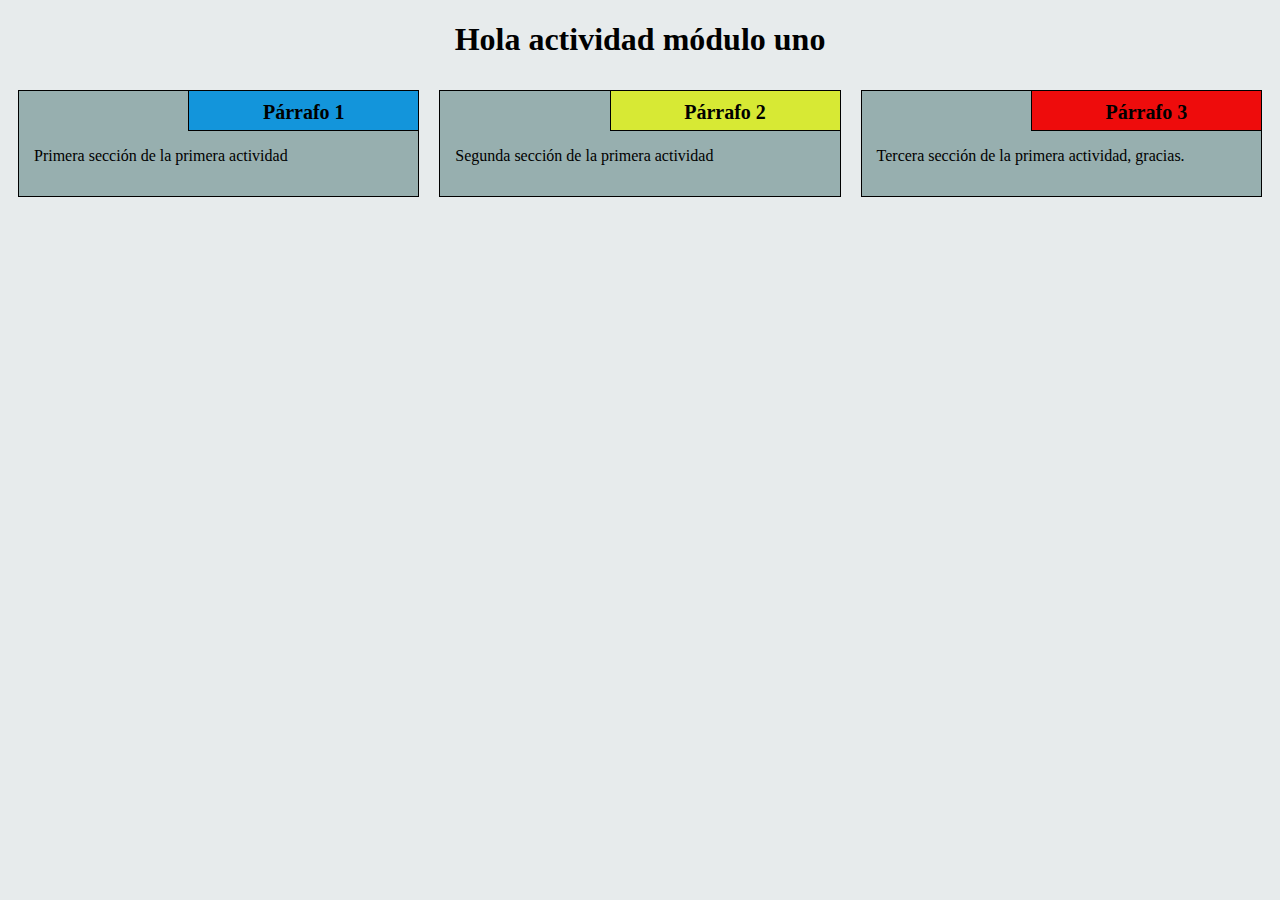
<file: module2-solution/index.html>
<!DOCTYPE html>
<html lang="en">

<head>
    <meta charset="utf-8">
    <meta name="viewport" content="width=device-width, initial-scale=1">
    <title>Module 2</title>
    <link rel="stylesheet" href="css/style.css">
</head>

<body>
    <h1>Hola actividad módulo uno</h1>
    <div class="row">
        <div class="col-lg-4 col-md-6 col-sm-12">
            <section class="uno">
                <h2>Párrafo 1</h2>
                <p>
                    Primera sección de la primera actividad
                </p>
            </section>
        </div>
        <div class="col-lg-4 col-md-6 col-sm-12">
            <section class="dos">
                <h2>Párrafo 2</h2>
                <p>
                    Segunda sección de la primera actividad
                </p>
            </section>
        </div>
        <div class="col-lg-4 col-md-12 col-sm-12">
            <section class="tres">
                <h2>Párrafo 3</h2>
                <p>
                    Tercera sección de la primera actividad, gracias.
                </p>
            </section>
        </div>
    </div>
</body>

</html>
</file>
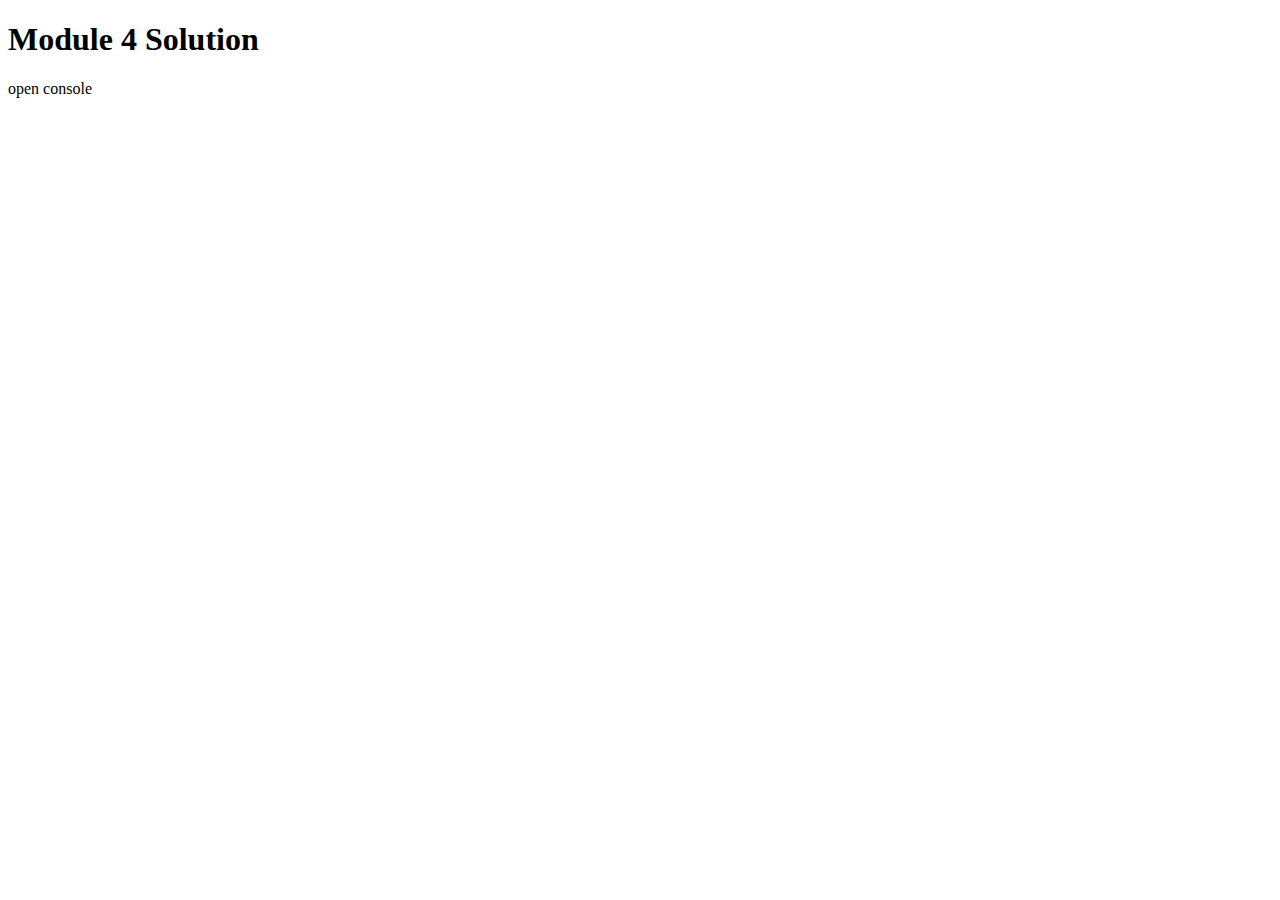
<file: module4-solution/index.html>
<!DOCTYPE html>
<html>
<head>
  <meta charset="utf-8">
  <title>Module 4 Solution Starter</title>
  <script src="SpeakHello.js"></script>
  <script src="SpeakGoodBye.js"></script>
  <script src="script.js"></script>
</head>
<body>
  <h1>Module 4 Solution </h1>
  <p>open console</p>
</body>
</html>
</file>
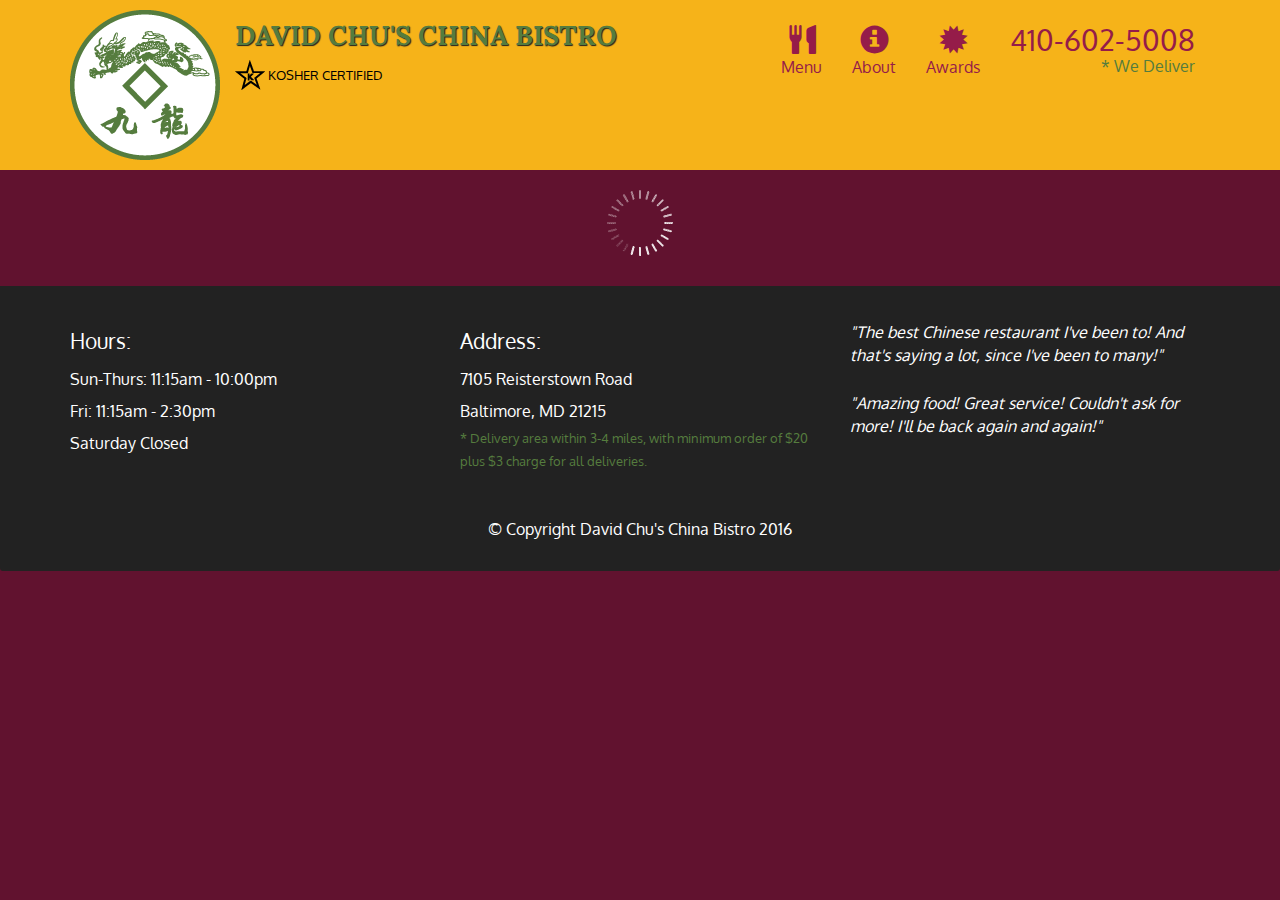
<file: module5-solution/index.html>
<!doctype html>
<html lang="en">
  <head>
    <meta charset="utf-8">
    <meta http-equiv="X-UA-Compatible" content="IE=edge">
    <meta name="viewport" content="width=device-width, initial-scale=1">
    <title>David Chu's China Bistro</title>
    <link rel="stylesheet" href="css/bootstrap.min.css">
    <link rel="stylesheet" href="css/styles.css">
    <link href='https://fonts.googleapis.com/css?family=Oxygen:400,300,700' rel='stylesheet' type='text/css'>
    <link href='https://fonts.googleapis.com/css?family=Lora' rel='stylesheet' type='text/css'>
  </head>
<body>
  <header>
    <nav id="header-nav" class="navbar navbar-default">
      <div class="container">
        <div class="navbar-header">
          <a href="index.html" class="pull-left visible-md visible-lg">
            <div id="logo-img" alt="Logo image"></div>
          </a>

          <div class="navbar-brand">
            <a href="index.html"><h1>David Chu's China Bistro</h1></a>
            <p>
              <img src="images/star-k-logo.png" alt="Kosher certification">
              <span>Kosher Certified</span>
            </p>
          </div>

          <button id="navbarToggle" type="button" class="navbar-toggle collapsed" data-toggle="collapse" data-target="#collapsable-nav" aria-expanded="false">
            <span class="sr-only">Toggle navigation</span>
            <span class="icon-bar"></span>
            <span class="icon-bar"></span>
            <span class="icon-bar"></span>
          </button>
        </div>
        
        <div id="collapsable-nav" class="collapse navbar-collapse">
           <ul id="nav-list" class="nav navbar-nav navbar-right">
            <li id="navHomeButton" class="visible-xs active">
              <a href="index.html">
                <span class="glyphicon glyphicon-home"></span> Home</a>
            </li>
            <li id="navMenuButton">
              <a href="#" onclick="$dc.loadMenuCategories();">
                <span class="glyphicon glyphicon-cutlery"></span><br class="hidden-xs"> Menu</a>
            </li>
            <li>
              <a href="#">
                <span class="glyphicon glyphicon-info-sign"></span><br class="hidden-xs"> About</a>
            </li>
            <li>
              <a href="#">
                <span class="glyphicon glyphicon-certificate"></span><br class="hidden-xs"> Awards</a>
            </li>
            <li id="phone" class="hidden-xs">
              <a href="tel:410-602-5008">
                <span>410-602-5008</span></a><div>* We Deliver</div>
            </li>
          </ul><!-- #nav-list -->
        </div><!-- .collapse .navbar-collapse -->
      </div><!-- .container -->
    </nav><!-- #header-nav -->
  </header>

  <div id="call-btn" class="visible-xs">
    <a class="btn" href="tel:410-602-5008">
    <span class="glyphicon glyphicon-earphone"></span>
    410-602-5008
    </a>
  </div>
  <div id="xs-deliver" class="text-center visible-xs">* We Deliver</div>

  <div id="main-content" class="container"></div>

  <footer class="panel-footer">
    <div class="container">
      <div class="row">
        <section id="hours" class="col-sm-4">
          <span>Hours:</span><br>
          Sun-Thurs: 11:15am - 10:00pm<br>
          Fri: 11:15am - 2:30pm<br>
          Saturday Closed
          <hr class="visible-xs">
        </section>
        <section id="address" class="col-sm-4">
          <span>Address:</span><br>
          7105 Reisterstown Road<br>
          Baltimore, MD 21215
          <p>* Delivery area within 3-4 miles, with minimum order of $20 plus $3 charge for all deliveries.</p>
          <hr class="visible-xs">
        </section>
        <section id="testimonials" class="col-sm-4">
          <p>"The best Chinese restaurant I've been to! And that's saying a lot, since I've been to many!"</p>
          <p>"Amazing food! Great service! Couldn't ask for more! I'll be back again and again!"</p>
        </section>
      </div>
      <div class="text-center">&copy; Copyright David Chu's China Bistro 2016</div>
    </div>
  </footer>

  <!-- jQuery (Bootstrap JS plugins depend on it) -->
  <script src="js/jquery-2.1.4.min.js"></script>
  <script src="js/bootstrap.min.js"></script>
  <script src="js/ajax-utils.js"></script>
  <script src="js/script.js"></script>
</body>
</html>
</file>
<file: module2-solution/css/style.css>
* {
    box-sizing: border-box;
    font-family: "Times New Roman", Times, serif;
}

body {
    background-color: rgb(231, 235, 236);
}

h1 {
    text-align: center;
    color: black;
}

section {
    border: 1px solid black;
    background-color: rgb(151, 175, 175);
    margin: 10px;
}

section>h2 {
    float: right;
    border-bottom: 1px solid black;
    border-left: 1px solid black;
    width: 230px;
    text-align: center;
    font-style: Times;
    font-size: 20px;
    font-weight: italic;
    height: 40px;
    margin: 0;
    padding-top: 10px;
}

section.uno>h2 {
    background-color: #1395db;
}

section.dos>h2 {
    background-color: #d7e934;
}

section.tres>h2 {
    background-color: #ee0c0c;
}

section>p {
    padding: 40px 15px 15px 15px;
}

.row {
    width: 100%;
}

/* Desktop*/

@media (min-width: 992px) {
    .col-lg-4 {
        width: 33.33%;
        float: left;

    }
}


/* Tablet*/

@media (min-width: 768px) and (max-width: 991px) {
    .col-md-6, .col-md-12 {
        float: left;
    }

    .col-md-6 {
        width: 50%;
        

    }
    .col-md-12 {
        width: 100%;
    } 
}

/* Mobile */
@media (max-width: 767px) {
    .col-sm-12 {
        width: 100%;
        float: left;

    }
}
</file>
<file: module5-solution/css/styles.css>
body {
  font-size: 16px;
  color: #fff;
  background-color: #61122f;
  font-family: 'Oxygen', sans-serif;
}

/** HEADER **/
#header-nav {
  background-color: #f6b319;
  border-radius: 0;
  border: 0;
}

#logo-img {
  background: url('../images/restaurant-logo_large.png') no-repeat;
  width: 150px;
  height: 150px;
  margin: 10px 15px 10px 0;
}

.navbar-brand {
  padding-top: 25px;
}
.navbar-brand h1 { /* Restaurant name */
  font-family: 'Lora', serif;
  color: #557c3e;
  font-size: 1.5em;
  text-transform: uppercase;
  font-weight: bold;
  text-shadow: 1px 1px 1px #222;
  margin-top: 0;
  margin-bottom: 0;
  line-height: .75;
}
.navbar-brand a:hover, .navbar-brand a:focus {
  text-decoration: none;
}
.navbar-brand p { /* Kosher cert */
  color: #000;
  text-transform: uppercase;
  font-size: .7em;
  margin-top: 15px;
}
.navbar-brand p span { /* Star-K */
  vertical-align: middle;
}

#nav-list {
  margin-top: 10px;
}
#nav-list a {
  color: #951C49;
  text-align: center;
}
#nav-list a:hover {
  background: #E7E7E7;
}
#nav-list a span {
  font-size: 1.8em;
}

#phone {
  margin-top: 5px;
}
#phone a { /* Phone number */
  text-align: right;
  padding-bottom: 0;
}
#phone div { /* We Deliver */
  color: #557c3e;
  text-align: right;
  padding-right: 15px;
}

.navbar-header button.navbar-toggle, .navbar-header .icon-bar {
  border: 1px solid #61122f;
}
.navbar-header button.navbar-toggle {
  clear: both;
  margin-top: -30px;
}
/* END HEADER */

/* FOOTER */
.panel-footer {
  margin-top: 30px;
  padding-top: 35px;
  padding-bottom: 30px;
  background-color: #222;
  border-top: 0;
}
.panel-footer div.row {
  margin-bottom: 35px;
}
#hours, #address {
  line-height: 2;
}
#hours > span, #address > span {
  font-size: 1.3em;
}
#address p {
  color: #557c3e;
  font-size: .8em;
  line-height: 1.8;
}
#testimonials {
  font-style: italic;
}
#testimonials p:nth-child(2) {
  margin-top: 25px;
}
/* END FOOTER */



/* HOME PAGE */
.container .jumbotron {
  box-shadow: 0 0 50px #3F0C1F;
  border: 2px solid #3F0C1F;
}

#menu-tile, #specials-tile, #map-tile {
  height: 250px;
  width: 100%;
  margin-bottom: 15px;
  position: relative;
  border: 2px solid #3F0C1F;
  overflow: hidden;
}
#menu-tile:hover, #specials-tile:hover, #map-tile:hover {
  box-shadow: 0 1px 5px 1px #cccccc;
}
#menu-tile {
  background: url('../images/menu-tile.jpg') no-repeat;
  background-position: center;
}
#specials-tile {
  background: url('../images/specials-tile.jpg') no-repeat;
  background-position: center;
}
#menu-tile span, #specials-tile span, #map-tile span {
  position: absolute;
  bottom: 0;
  right: 0;
  width: 100%;
  text-align: center;
  font-size: 1.6em;
  text-transform: uppercase;
  background-color: #000;
  color: #fff;
  opacity: .8;
}
/* END HOME PAGE */

/* MENU CATEGORIES PAGE */
.category-tile { 
  position: relative;
  border: 2px solid #3F0C1F;
  overflow: hidden;
  width: 200px;
  height: 200px;
  margin: 0 auto 15px;
}
.category-tile span {
  position: absolute;
  bottom: 0;
  right: 0;
  width: 100%;
  text-align: center;
  font-size: 1.2em;
  text-transform: uppercase;
  background-color: #000;
  color: #fff;
  opacity: .8;
}
.category-tile:hover {
  box-shadow: 0 1px 5px 1px #cccccc;
}

#menu-categories-title + div {
  margin-bottom: 50px;
}
/* END MENU CATEGORIES PAGE */

/* SINGLE CATEGORY PAGE */
.menu-item-tile {
  margin-bottom: 25px;
}
.menu-item-tile hr {
  width: 80%;
}
.menu-item-tile .menu-item-price {
  font-size: 1.1em;
  text-align: right;
  margin-top: -15px;
  margin-right: -15px;
}
.menu-item-tile .menu-item-price span {
  font-size: .6em;
}
.menu-item-photo {
  position: relative;
  border: 2px solid #3F0C1F; 
  overflow: hidden;
  padding: 0;
  margin-right: -15px;
  margin-left: auto;
  margin-bottom: 20px;
  max-width: 250px;
}
.menu-item-photo div {
  position: absolute;
  bottom: 0;
  right: 0;
  width: 80px;
  background-color: #557c3e;
  text-align: center;
}
.menu-item-description {
  padding-right: 30px;
}
h3.menu-item-title {
  margin: 0 0 10px;
}
.menu-item-details {
  font-size: .9em;
  font-style: italic;
}
/* END SINGLE CATEGORY PAGE */


/********** Large devices only **********/
@media (min-width: 1200px) {
  .container .jumbotron {
    background: url('../images/jumbotron_1200.jpg') no-repeat;
    height: 675px;
  }
}

/********** Medium devices only **********/
@media (min-width: 992px) and (max-width: 1199px) {
  /* Header */
  #logo-img {
    background: url('../images/restaurant-logo_medium.png') no-repeat;
    width: 100px;
    height: 100px;
    margin: 5px 5px 5px 0;
  }
  /* End Header */

  /* Home Page */
  .container .jumbotron {
    background: url('../images/jumbotron_992.jpg') no-repeat;
    height: 558px;
  }
  /* End Home Page */
}

/********** Small devices only **********/
@media (min-width: 768px) and (max-width: 991px) {
  /* Home Page */
  .container .jumbotron {
    background: url('../images/jumbotron_768.jpg') no-repeat;
    height: 432px;
  }
  /* End Home Page */
}

/********** Extra small devices only **********/
@media (max-width: 767px) {
  /* Header */
  .navbar-brand {
    padding-top: 10px;
    height: 80px;
  }
  .navbar-brand h1 { /* Restaurant name */
    padding-top: 10px;
    font-size: 5vw; /* 1vw = 1% of viewport width */
  }
  .navbar-brand p { /* Kosher cert */
    font-size: .6em;
    margin-top: 12px;
  }
  .navbar-brand p img { /* Star-K */
    height: 20px;
  }

  #collapsable-nav a { /* Collapsed nav menu text */
    font-size: 1.2em;
  }
  #collapsable-nav a span { /* Collapsed nav menu glyph */
    font-size: 1em;
    margin-right: 5px;
  }

  #call-btn > a {
    font-size: 1.5em;
    display: block;
    margin: 0 20px;
    padding: 10px;
    border: 2px solid #fff;
    background-color: #f6b319;
    color: #951c49;
  }
  #xs-deliver {
    margin-top: 5px;
    font-size: .7em;
    letter-spacing: .1em;
    text-transform: uppercase;
  }
  /* End Header */

  /* Footer */
  .panel-footer section {
    margin-bottom: 30px;
    text-align: center;
  }
  .panel-footer section:nth-child(3) {
    margin-bottom: 0; /* margin already exists on the whole row */
  }
  .panel-footer section hr {
    width: 50%;
  }
  /* End Footer */

  /* Home Page */
  .container .jumbotron {
    margin-top: 30px;
    padding: 0;
  }
  #menu-tile, #specials-tile {
    width: 360px;
    margin: 0 auto 15px;
  }

  .menu-item-photo {
    margin-right: auto;
  }
  .menu-item-tile .menu-item-price {
    text-align: center;
  }
  .menu-item-description {
    text-align: center;;
  }
}


/********** Super extra small devices Only :-) (e.g., iPhone 4) **********/
@media (max-width: 479px) {
  /* Header */
  .navbar-brand h1 { /* Restaurant name */
    padding-top: 5px;
    font-size: 6vw;
  }
  /* End Header */
  
  /* Home page */
  #menu-tile, #specials-tile {
    width: 280px;
    margin: 0 auto 15px;
  }

  .col-xxs-12 {
    position: relative;
    min-height: 1px;
    padding-right: 15px;
    padding-left: 15px;
    float: left;
    width: 100%;
  }
}
</file>
